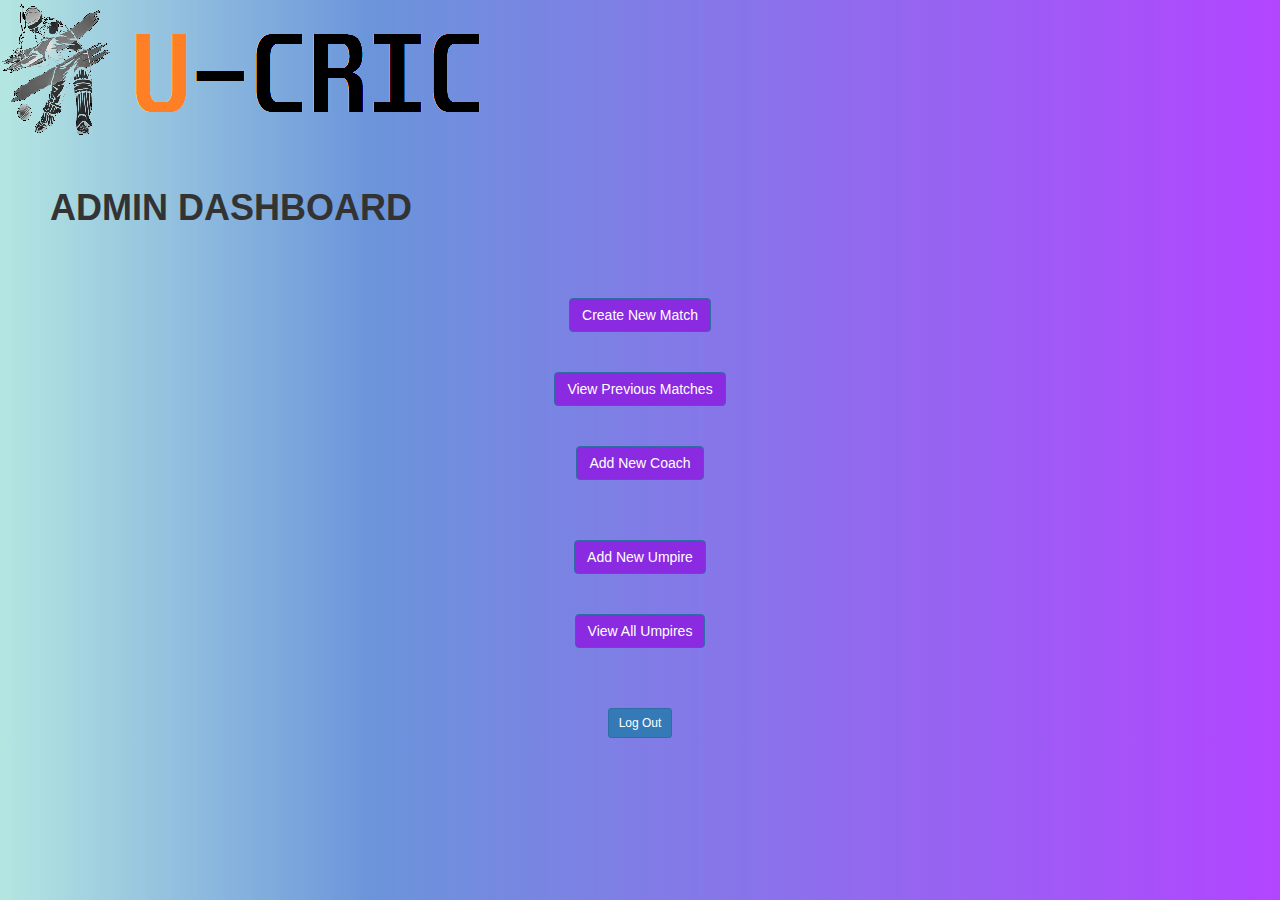
<file: adminRedirect.html>
<!DOCTYPE html>
<html lang="en">
<head>
    <meta charset="UTF-8">
    <meta http-equiv="X-UA-Compatible" content="IE=edge">
    <meta name="viewport" content="width=device-width, initial-scale=1.0">
    <title>Create/View Match</title>
    <link rel="stylesheet" href="https://maxcdn.bootstrapcdn.com/bootstrap/3.4.1/css/bootstrap.min.css">
    
</head>
<style>
    body
    {
        background: rgb(155,222,215);
        background: linear-gradient(90deg, rgba(155,222,215,0.7455357142857143) 0%, rgba(70,122,210,0.8015581232492998) 29%, rgba(149,0,255,0.7287289915966386) 100%);
    }
</style>
<body>
    <div class="full">
        <a class="logo" href="home.html"><img src="images/logo.png" alt="#" /></a>
    </div>
        <h1 style="font-weight: bolder; font-family:'Gill Sans', 'Gill Sans MT', Calibri, 'Trebuchet MS', sans-serif; margin: 50px; ">ADMIN DASHBOARD</h1>
        <center><a class='btn btn-primary btn-xl' href='newMatch.html' style="background-color: blueviolet;margin: 20px;">Create New Match</a></center>
        <center><a class='btn btn-primary btn-xl' href='displayMatch.php' style="background-color: blueviolet; margin: 20px;">View Previous Matches</a></center>
        <center><a class='btn btn-primary btn-xl' href='newCoach.html' style="background-color: blueviolet; margin: 20px;">Add New Coach</a></center>
        <br>
        <center><a class='btn btn-primary btn-xl' href='newUmpire.html' style="background-color: blueviolet; margin: 20px;">Add New Umpire</a></center>
        <center><a class='btn btn-primary btn-xl' href='displayUmpire.php' style="background-color: blueviolet; margin: 20px;">View All Umpires</a></center>
        <br>
        <br>
        <center><a class='btn btn-primary btn-sm' href='loginPage.html' >Log Out</a></center>
</body>
</html>
</file>
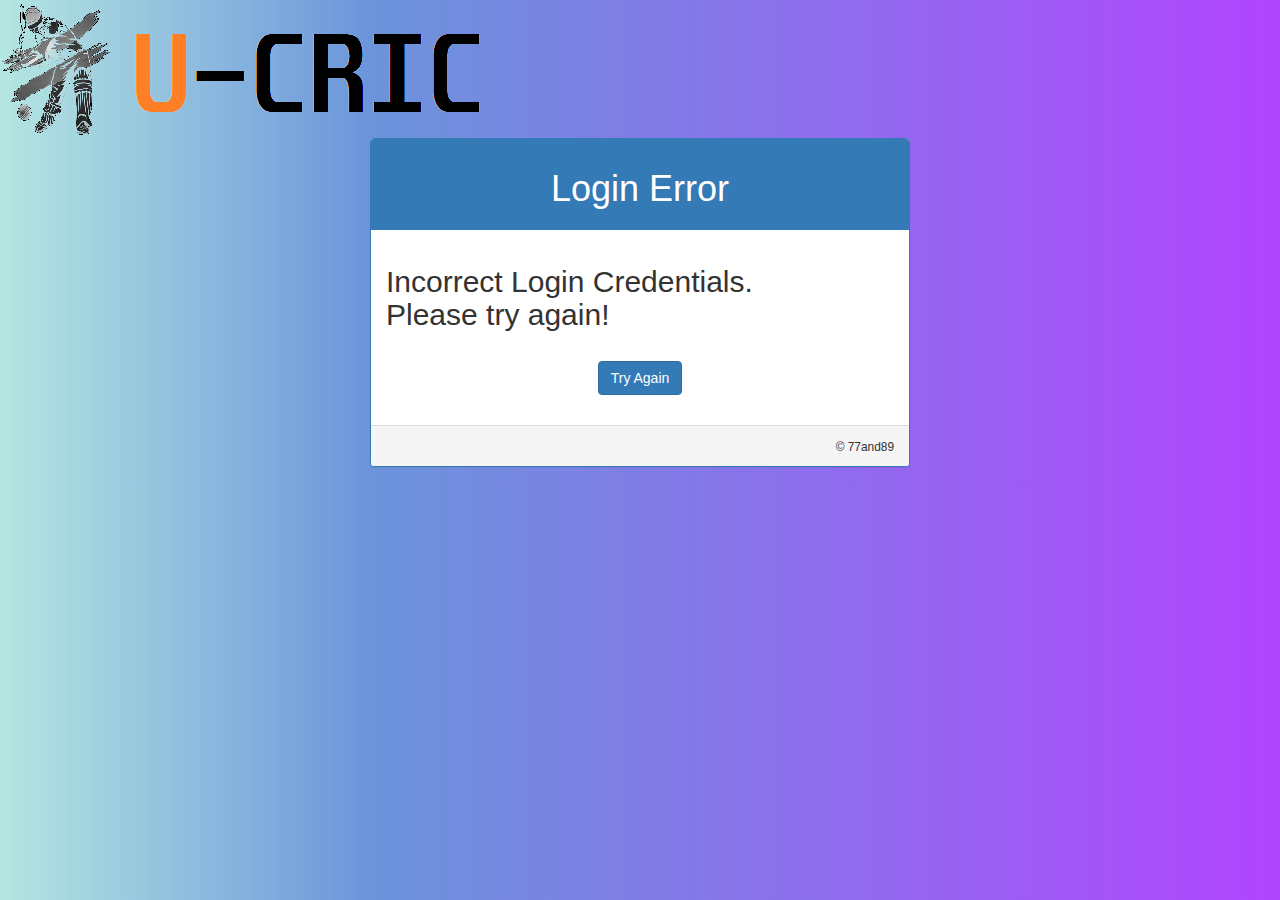
<file: errorPage.html>
<!DOCTYPE html>
<html lang="en">
<head>
    <meta charset="UTF-8">
    <meta http-equiv="X-UA-Compatible" content="IE=edge">
    <meta name="viewport" content="width=device-width, initial-scale=1.0">
    <title>Error Encountered</title>
    <link rel="stylesheet" href="https://maxcdn.bootstrapcdn.com/bootstrap/3.4.1/css/bootstrap.min.css">
</head>
<style>
    body
    {
        background: rgb(155,222,215);
        background: linear-gradient(90deg, rgba(155,222,215,0.7455357142857143) 0%, rgba(70,122,210,0.8015581232492998) 29%, rgba(149,0,255,0.7287289915966386) 100%);
    }
</style>
<body>    
    <div class="full">
        <a class="logo" href="home.html"><img src="images/logo.png" alt="#" /></a>
    </div>
    <div class="container">
        <div class="row col-md-6 col-md-offset-3">
            <div class="panel panel-primary">
                <div class="panel-heading text-center">
                    <h1>Login Error</h1>
                </div>
                <div class="panel-body">
                    <form>
                        <div class="form-group">
                            <p><h2>Incorrect Login Credentials. <br> Please try again!</h2></p>
                        </div>
                        
                        <div class="panel-body text-center">
                            <a class='btn btn-primary btn-xl' href='loginPage.html'>Try Again</a>
                        </div>
                    </form>
                </div>
                <div class="panel-footer text-right">
                    <small>&copy; 77and89</small>
                </div>
            </div>
        </div>

    </div>
</body>
</html>
</file>
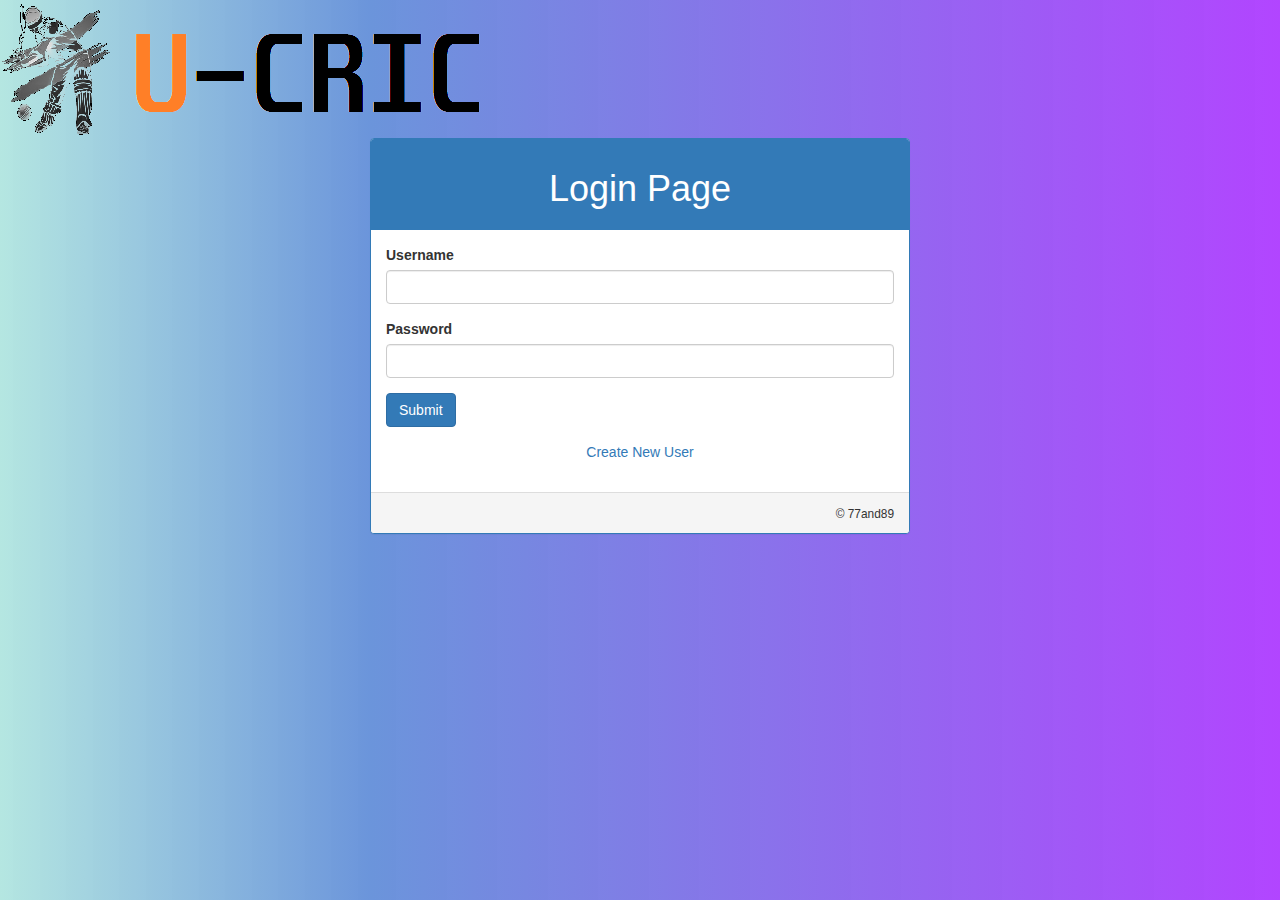
<file: loginPage.html>
<!DOCTYPE html>
<html lang="en">
<head>
    <meta charset="UTF-8">
    <meta http-equiv="X-UA-Compatible" content="IE=edge">
    <meta name="viewport" content="width=device-width, initial-scale=1.0">
    <title>Login Page</title>
    <link rel="stylesheet" href="https://maxcdn.bootstrapcdn.com/bootstrap/3.4.1/css/bootstrap.min.css">
</head>
<style>
    body
    {
        background: rgb(155,222,215);
        background: linear-gradient(90deg, rgba(155,222,215,0.7455357142857143) 0%, rgba(70,122,210,0.8015581232492998) 29%, rgba(149,0,255,0.7287289915966386) 100%);
    }
</style>
<body>    
    <div class="full">
        <a class="logo" href="home.html"><img src="images/logo.png" alt="#" /></a>
    </div>
    <div class="container">
        <div class="row col-md-6 col-md-offset-3">
            <div class="panel panel-primary">
                <div class="panel-heading text-center">
                    <h1>Login Page</h1>
                </div>
                <div class="panel-body">
                    <form action="connLogin.php" method="post">
                        <div class="form-group">
                            <label for="username">Username</label>
                            <input type="text" class="form-control" id="username" name="username">
                        </div>
                        <div class="form-group">
                            <label for="password">Password</label>
                            <input type="text" class="form-control" id="password" name="password">
                        </div>
                        <input type="submit" class="btn btn-primary">
                        <div class="panel-body text-center">
                            <a href="newUser.html">Create New User</button></a>
                        </div>
                    </form>
                </div>
                <div class="panel-footer text-right">
                    <small>&copy; 77and89</small>
                </div>
            </div>
        </div>

    </div>
</body>
</html>
</file>
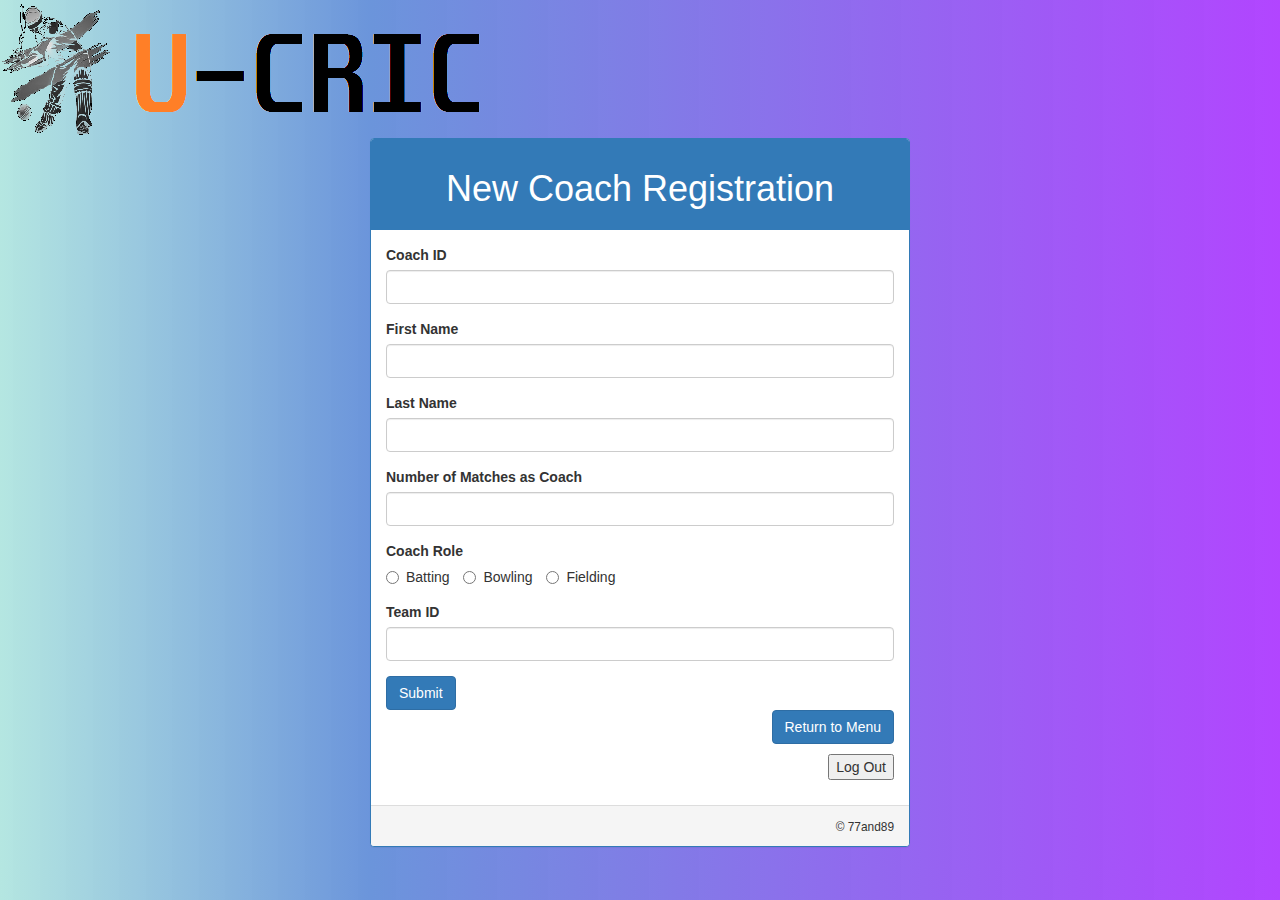
<file: newCoach.html>
<!DOCTYPE html>
<html lang="en">
<head>
    <meta charset="UTF-8">
    <meta http-equiv="X-UA-Compatible" content="IE=edge">
    <meta name="viewport" content="width=\, initial-scale=1.0">
    <title>New Coach Registration</title>
    <link rel="stylesheet" href="https://maxcdn.bootstrapcdn.com/bootstrap/3.4.1/css/bootstrap.min.css">
</head>
<style>
    body
    {
        background: rgb(155,222,215);
        background: linear-gradient(90deg, rgba(155,222,215,0.7455357142857143) 0%, rgba(70,122,210,0.8015581232492998) 29%, rgba(149,0,255,0.7287289915966386) 100%);
    }
</style>
<body>
    <div class="full">
        <a class="logo" href="home.html"><img src="images/logo.png" alt="#" /></a>
    </div>
    <div class="container">
        <div class="row col-md-6 col-md-offset-3">
            <div class="panel panel-primary">
                <div class="panel-heading text-center">
                    <h1>New Coach Registration</h1>
                </div>
                <div class="panel-body">
                    <form action="connectCoach.php" method="post">
                        <div class="form-group">
                            <label for="coachID">Coach ID</label>
                            <input type="text" class="form-control" name="coachID" id="coachID">
                        </div>
                        <div class="form-group">
                            <label for="firstName">First Name</label>
                            <input type="text" class="form-control" name="firstName" id="firstName">
                        </div>
                        <div class="form-group">
                            <label for="lastName">Last Name</label>
                            <input type="text" class="form-control" name="lastName" id="lastName">
                        </div>
                        <div class="form-group">
                            <label for="numOfMatches">Number of Matches as Coach</label>
                            <input type="number" class="form-control" name="numOfMatches" id="numOfMatches">
                        </div>
                        <div class="form-group">
                            <label for="coachRole">Coach Role</label>
                            <div>
                                <label for="batting" class="radio-inline">
                                    <input type="radio" name="coachRole" value="batting" id="others">Batting
                                </label>
                                <label for="bowling" class="radio-inline">
                                    <input type="radio" name="coachRole" value="bowling" id="others">Bowling
                                </label>
                                <label for="fielding" class="radio-inline">
                                    <input type="radio" name="coachRole" value="fielding" id="others">Fielding
                                </label>
                            </div>
                        </div>
                        
                        <div class="form-group">
                            <label for="teamID">Team ID</label>
                            <input type="text" class="form-control" name="teamID" id="teamID">
                        </div>
                        
                        <input type="submit" class="btn btn-primary">
                        <p align="right">    
                            <a class='btn btn-primary btn-xl' href='adminRedirect.html'>Return to Menu</a>
                        </p>
                        <p align="right">
                            <input type="button" value="Log Out" onclick="window.location.href='loginPage.html'"/>
                        </p>
                    </form>
                </div>
                <div class="panel-footer text-right">
                    <small>&copy; 77and89</small>
                </div>
            </div>
        </div>

    </div>
    
</body>
</html>
</file>
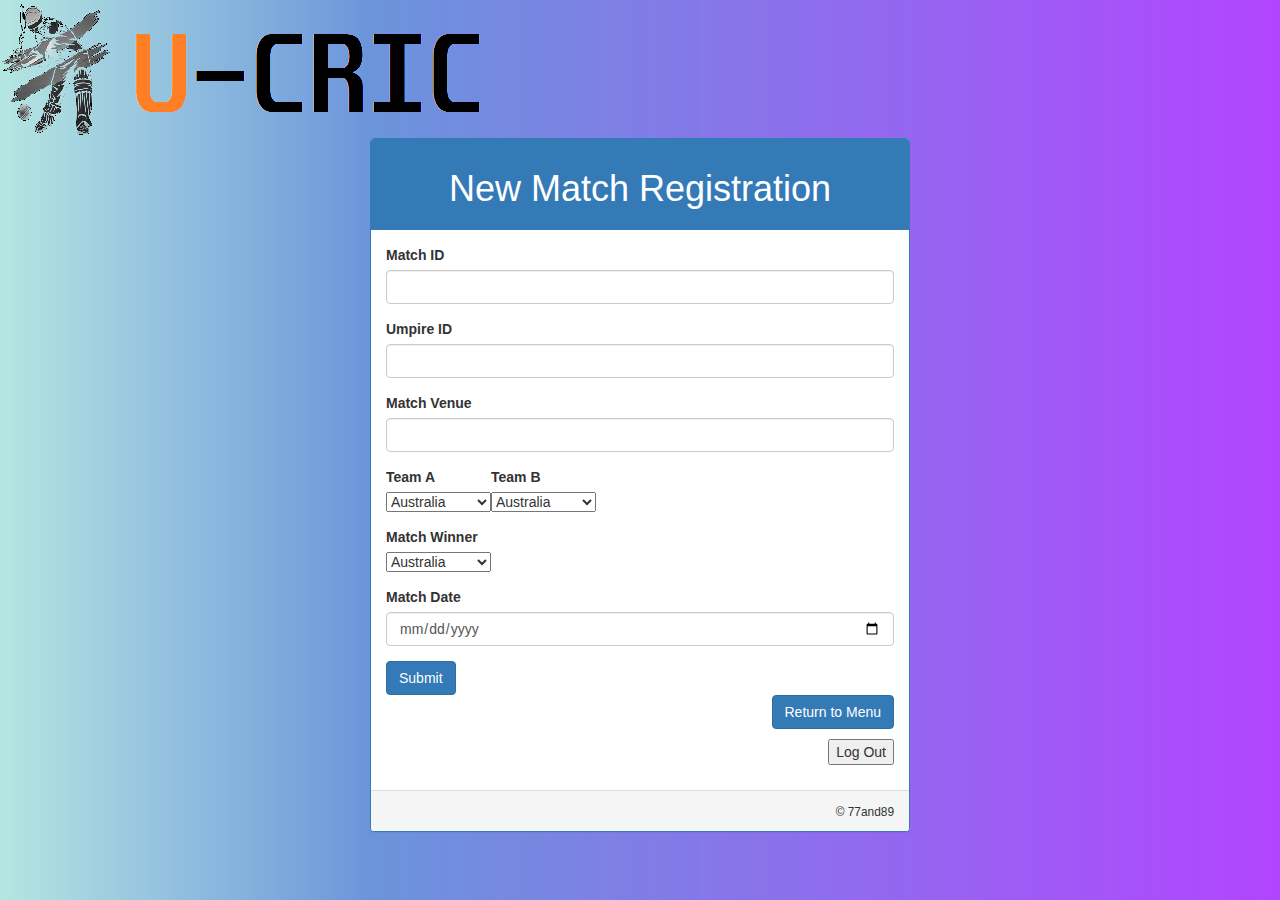
<file: newMatch.html>
<!DOCTYPE html>
<html lang="en">
<head>
    <meta charset="UTF-8">
    <meta http-equiv="X-UA-Compatible" content="IE=edge">
    <meta name="viewport" content="width=device-width, initial-scale=1.0">
    <title>New Match Registration</title>
    <link rel="stylesheet" href="https://maxcdn.bootstrapcdn.com/bootstrap/3.4.1/css/bootstrap.min.css">
</head>
<style>
    body
    {
        background: rgb(155,222,215);
        background: linear-gradient(90deg, rgba(155,222,215,0.7455357142857143) 0%, rgba(70,122,210,0.8015581232492998) 29%, rgba(149,0,255,0.7287289915966386) 100%);
    }
</style>
<body>
    <div class="full">
        <a class="logo" href="home.html"><img src="images/logo.png" alt="#" /></a>
    </div>
    <div class="container">
        <div class="row col-md-6 col-md-offset-3">
            <div class="panel panel-primary">
                <div class="panel-heading text-center">
                    <h1>New Match Registration</h1>
                </div>
                <div class="panel-body">
                    <form action="connectMatch.php" method="post">
                        <div class="form-group">
                            <label for="matchID">Match ID</label>
                            <input type="text" class="form-control" name="matchID" id="matchID">
                        </div>
                        <div class="form-group">
                            <label for="umpireID">Umpire ID</label>
                            <input type="text" class="form-control" name="umpireID" id="umpireID">
                        </div>
                        <div class="form-group">
                            <label for="venue">Match Venue</label>
                            <input type="text" class="form-control" name="venue" id="venue">
                        </div>

                        <div class="form-group">
                            <table>
                                <td>
                                    <label for="teamA">Team A</label>
                                    <br>
                                        <select name="teamA" id="teamA">
                                            <option value="1">Australia</option>
                                            <option value="2">Bangladesh</option>
                                            <option value="3">India</option>
                                            <option value="4">England</option>
                                            <option value="5">New Zealand</option>
                                            <option value="6">Pakistan</option>
                                            <option value="7">South Africa</option>
                                            <option value="8">Sri Lanka</option>
                                            <option value="9">West Indies</option>
                                            <option value="10">Zimbabwe</option>
                                        </select>
                                </td>

                                <td>
                                    <label for="teamB">Team B</label>
                                    <br>
                                        <select name="teamB" id="teamB">
                                            <option value="1">Australia</option>
                                            <option value="2">Bangladesh</option>
                                            <option value="3">India</option>
                                            <option value="4">England</option>
                                            <option value="5">New Zealand</option>
                                            <option value="6">Pakistan</option>
                                            <option value="7">South Africa</option>
                                            <option value="8">Sri Lanka</option>
                                            <option value="9">West Indies</option>
                                            <option value="10">Zimbabwe</option>
                                        </select>
                                </td>
                            </table>
                        </div>
                        <div class="form-group">
                            <label for="winnerID">Match Winner</label>
                                    <br>
                                        <select name="winnerID" id="winnerID">
                                            <option value="1">Australia</option>
                                            <option value="2">Bangladesh</option>
                                            <option value="3">India</option>
                                            <option value="4">England</option>
                                            <option value="5">New Zealand</option>
                                            <option value="6">Pakistan</option>
                                            <option value="7">South Africa</option>
                                            <option value="8">Sri Lanka</option>
                                            <option value="9">West Indies</option>
                                            <option value="10">Zimbabwe</option>
                                        </select>
                        </div>
                        <div class="form-group">
                            <label for="matchDate">Match Date</label>
                            <input type="date" class="form-control" name="matchDate" id="matchDate">
                        </div>                    
                        <input type="submit" class="btn btn-primary">
                        <p align="right">    
                            <a class='btn btn-primary btn-xl' href='adminRedirect.html'>Return to Menu</a>
                        </p>
                        <p align="right">
                            <input type="button" value="Log Out" onclick="window.location.href='loginPage.html'"/>
                        </p>
                    </form>
                </div>
                
                <div class="panel-footer text-right">
                    <small>&copy; 77and89</small>
                </div>
            </div>
        </div>

    </div>
</body>
</html>
</file>
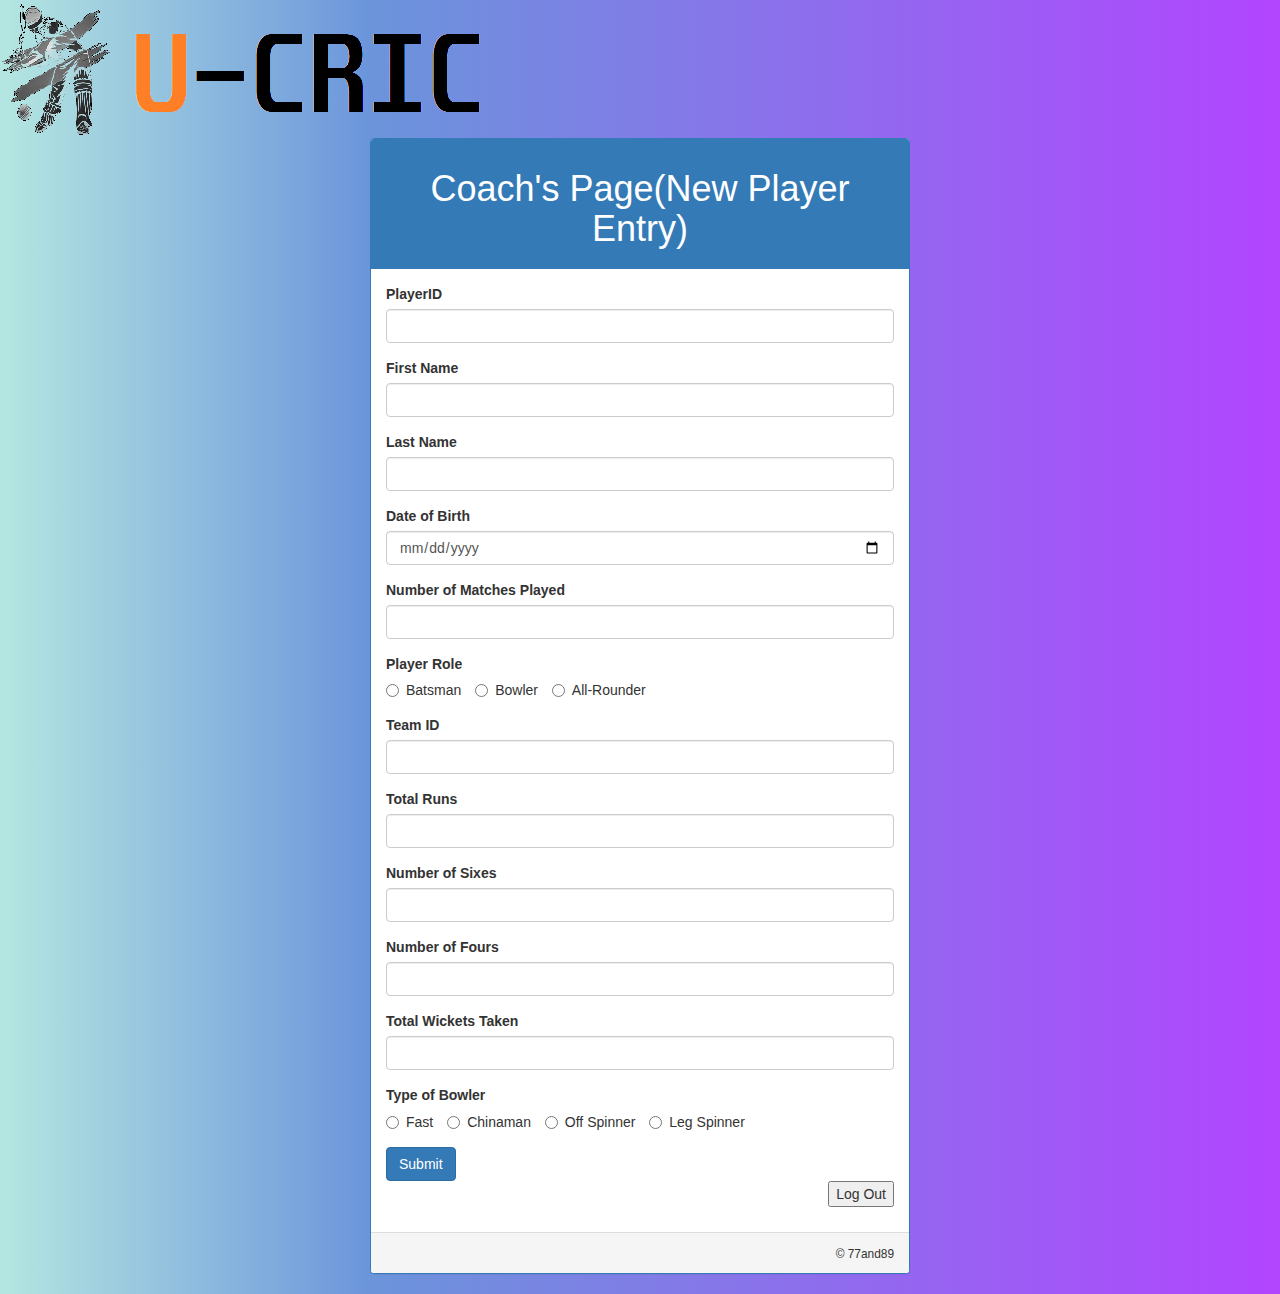
<file: newPlayer.html>
<!DOCTYPE html>
<html lang="en">
<head>
    <meta charset="UTF-8">
    <meta http-equiv="X-UA-Compatible" content="IE=edge">
    <meta name="viewport" content="width=device-width, initial-scale=1.0">
    <title>New Player Registration</title>
    <link rel="stylesheet" href="https://maxcdn.bootstrapcdn.com/bootstrap/3.4.1/css/bootstrap.min.css">
</head>
<style>
    body
    {
        background: rgb(155,222,215);
        background: linear-gradient(90deg, rgba(155,222,215,0.7455357142857143) 0%, rgba(70,122,210,0.8015581232492998) 29%, rgba(149,0,255,0.7287289915966386) 100%);
    }
</style>
<body>
    <div class="full">
        <a class="logo" href="home.html"><img src="images/logo.png" alt="#" /></a>
    </div>
    <div class="container">
        <div class="row col-md-6 col-md-offset-3">
            <div class="panel panel-primary">
                <div class="panel-heading text-center">
                    <h1>Coach's Page(New Player Entry)</h1>
                </div>
                <div class="panel-body">
                    <form action="connectPerson.php" method="post">
                        <div class="form-group">
                            <label for="playerid">PlayerID</label>
                            <input type="text" class="form-control" name="playerid" id="playerid">
                        </div>
                        <div class="form-group">
                            <label for="firstName">First Name</label>
                            <input type="text" class="form-control" name="firstName" id="firstName">
                        </div>
                        <div class="form-group">
                            <label for="lastName">Last Name</label>
                            <input type="text" class="form-control" name="lastName" id="lastName">
                        </div>
                        <div class="form-group">
                            <label for="dob">Date of Birth</label>
                            <input type="date" class="form-control" name="dob" id="dob">
                        </div>
                        <div class="form-group">
                            <label for="numOfMatches">Number of Matches Played</label>
                            <input type="number" class="form-control" name="numOfMatches" id="numOfMatches">
                        </div>
                        <div class="form-group">
                            <label for="playerRole">Player Role</label>
                            <div>
                                <label for="batsman" class="radio-inline">
                                    <input type="radio" name="playerRole" value="bat" id="others">Batsman
                                </label>
                                <label for="bowler" class="radio-inline">
                                    <input type="radio" name="playerRole" value="bowl" id="others">Bowler
                                </label>
                                <label for="allRounder" class="radio-inline">
                                    <input type="radio" name="playerRole" value="all" id="others">All-Rounder
                                </label>
                            </div>
                        </div>
                        
                        <div class="form-group">
                            <label for="teamID">Team ID</label>
                            <input type="text" class="form-control" name="teamID" id="teamID">
                        </div>
                        <div class="form-group">
                            <label for="totalRuns">Total Runs</label>
                            <input type="text" class="form-control" name="totalRuns" id="totalRuns">
                        </div>
                        <div class="form-group">
                            <label for="numOfSixes">Number of Sixes</label>
                            <input type="text" class="form-control" name="numOfSixes" id="numOfSixes">
                        </div>
                        <div class="form-group">
                            <label for="numOfFours">Number of Fours</label>
                            <input type="text" class="form-control" name="numOfFours" id="numOfFours">
                        </div>
                        <div class="form-group">
                            <label for="totalWickets">Total Wickets Taken</label>
                            <input type="text" class="form-control" name="totalWickets" id="totalWickets">
                        </div>
                        <div class="form-group">
                            <label for="bowlerType">Type of Bowler</label>
                            <div>
                                <label for="fast" class="radio-inline">
                                    <input type="radio" name="bowlerType" value="fast" id="others">Fast
                                </label>
                                <label for="chinaman" class="radio-inline">
                                    <input type="radio" name="bowlerType" value="chinaman" id="others">Chinaman
                                </label>
                                <label for="offSpin" class="radio-inline">
                                    <input type="radio" name="bowlerType" value="offSpin" id="others">Off Spinner
                                </label>
                                <label for="legSpin" class="radio-inline">
                                    <input type="radio" name="bowlerType" value="legSpin" id="others">Leg Spinner
                                </label>
                            </div>
                        </div>
                        <input type="submit" class="btn btn-primary">
                        <p align="right">
                            <input type="button" value="Log Out" onclick="window.location.href='loginPage.html'"/>
                        </p>
                    </form>
                </div>
                <div class="panel-footer text-right">
                    <small>&copy; 77and89</small>
                </div>
            </div>
        </div>

    </div>
</body>
</html>
</file>
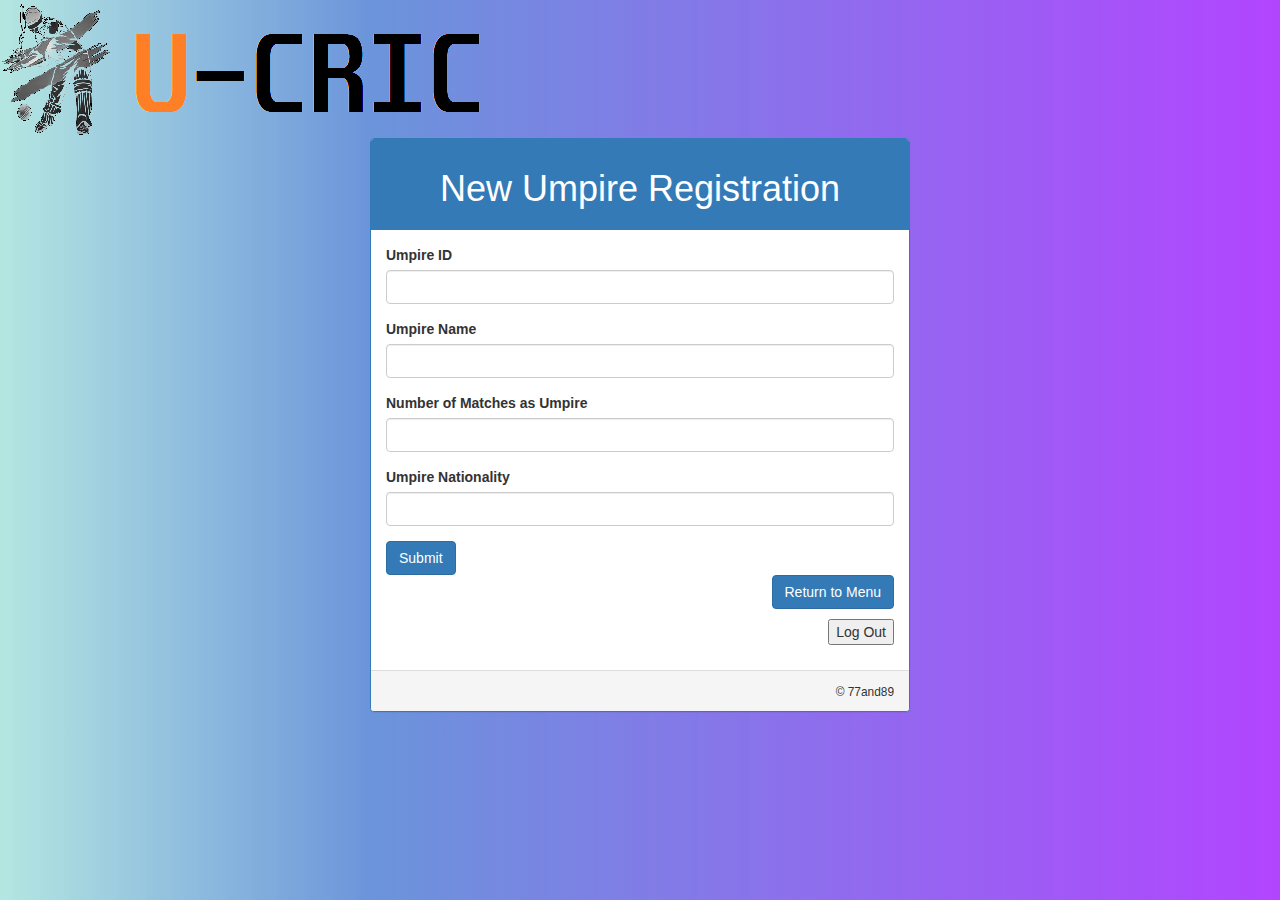
<file: newUmpire.html>
<!DOCTYPE html>
<html lang="en">
<head>
    <meta charset="UTF-8">
    <meta http-equiv="X-UA-Compatible" content="IE=edge">
    <meta name="viewport" content="width=\, initial-scale=1.0">
    <title>New Umpire Registration</title>
    <link rel="stylesheet" href="https://maxcdn.bootstrapcdn.com/bootstrap/3.4.1/css/bootstrap.min.css">
</head>
<style>
    body
    {
        background: rgb(155,222,215);
        background: linear-gradient(90deg, rgba(155,222,215,0.7455357142857143) 0%, rgba(70,122,210,0.8015581232492998) 29%, rgba(149,0,255,0.7287289915966386) 100%);
    }
</style>
<body>
    <div class="full">
        <a class="logo" href="home.html"><img src="images/logo.png" alt="#" /></a>
    </div>
    <div class="container">
        <div class="row col-md-6 col-md-offset-3">
            <div class="panel panel-primary">
                <div class="panel-heading text-center">
                    <h1>New Umpire Registration</h1>
                </div>
                <div class="panel-body">
                    <form action="connectUmpire.php" method="post">
                        <div class="form-group">
                            <label for="umpireID">Umpire ID</label>
                            <input type="text" class="form-control" name="umpireID" id="umpireID">
                        </div>
                        <div class="form-group">
                            <label for="umpireName">Umpire Name</label>
                            <input type="text" class="form-control" name="umpireName" id="umpireName">
                        </div>
                        <div class="form-group">
                            <label for="numOfMatches">Number of Matches as Umpire</label>
                            <input type="number" class="form-control" name="numOfMatches" id="numOfMatches">
                        </div>                      
                        <div class="form-group">
                            <label for="country">Umpire Nationality</label>
                            <input type="text" class="form-control" name="country" id="country">
                        </div>
                        
                        <input type="submit" class="btn btn-primary">
                        <p align="right">    
                            <a class='btn btn-primary btn-xl' href='adminRedirect.html'>Return to Menu</a>
                        </p>
                        <p align="right">
                            <input type="button" value="Log Out" onclick="window.location.href='loginPage.html'"/>
                        </p>
                    </form>
                </div>
                <div class="panel-footer text-right">
                    <small>&copy; 77and89</small>
                </div>
            </div>
        </div>

    </div>
    
</body>
</html>
</file>
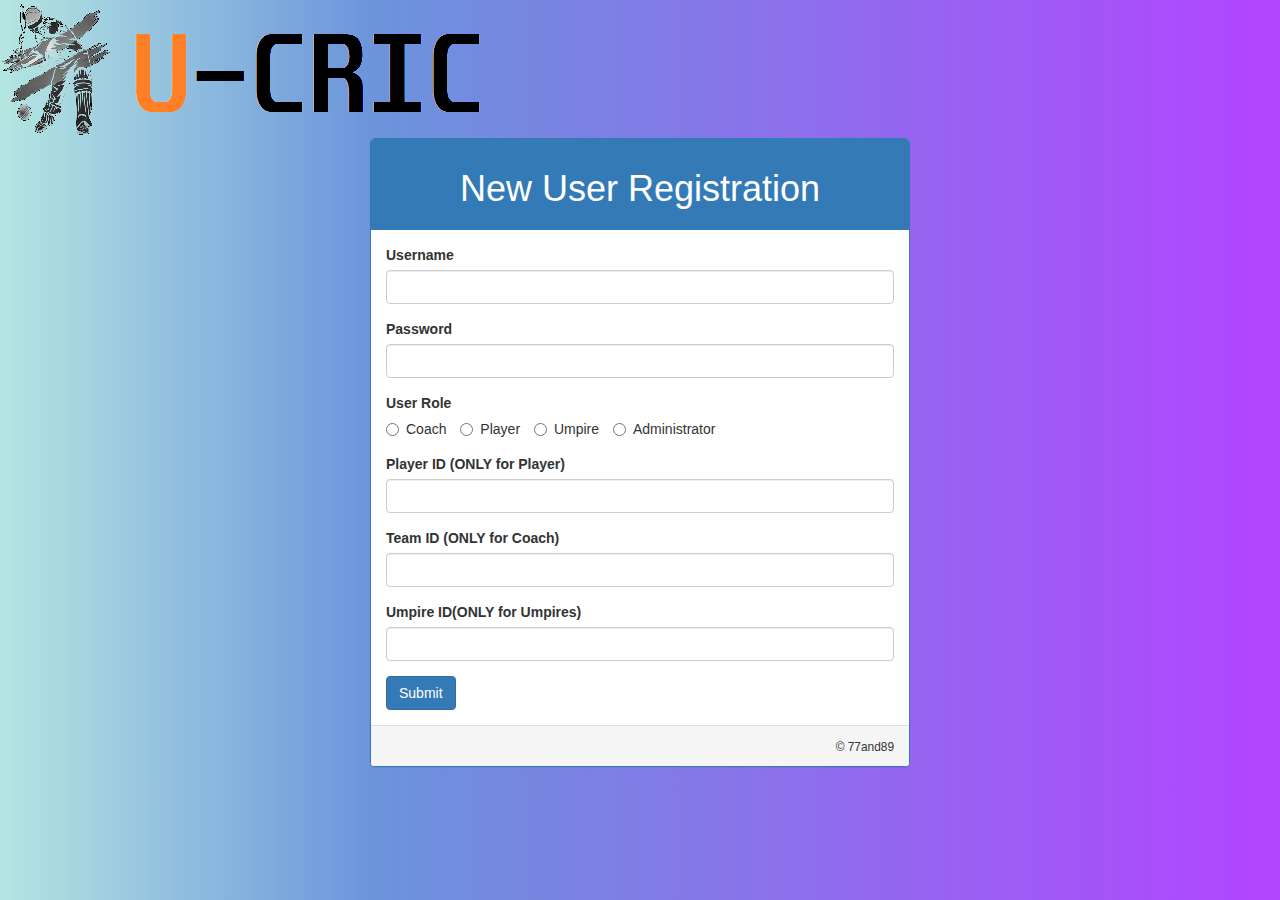
<file: newUser.html>
<!DOCTYPE html>
<html lang="en">
<head>
    <meta charset="UTF-8">
    <meta http-equiv="X-UA-Compatible" content="IE=edge">
    <meta name="viewport" content="width=device-width, initial-scale=1.0">
    <title>New User Registration</title>
    <link rel="stylesheet" href="https://maxcdn.bootstrapcdn.com/bootstrap/3.4.1/css/bootstrap.min.css">
</head>
<style>
    body
    {
        background: rgb(155,222,215);
        background: linear-gradient(90deg, rgba(155,222,215,0.7455357142857143) 0%, rgba(70,122,210,0.8015581232492998) 29%, rgba(149,0,255,0.7287289915966386) 100%);
    }
</style>
<body>
    <div class="full">
        <a class="logo" href="home.html"><img src="images/logo.png" alt="#" /></a>
    </div>
    <div class="container">
        <div class="row col-md-6 col-md-offset-3">
            <div class="panel panel-primary">
                <div class="panel-heading text-center">
                    <h1>New User Registration</h1>
                </div>
                <div class="panel-body">
                    <form action="connectNewUser.php" method="post">
                        <div class="form-group">
                            <label for="username">Username</label>
                            <input type="text" class="form-control" name="username" id="username">
                        </div>
                        <div class="form-group">
                            <label for="password">Password</label>
                            <input type="password" class="form-control" name="password" id="password">
                        </div>
                        <div class="form-group">
                            <label for="userRole">User Role</label>
                            <div>
                                <label for="coach" class="radio-inline">
                                    <input type="radio" name="userRole" value="coach" id="others">Coach
                                </label>
                                <label for="player" class="radio-inline">
                                    <input type="radio" name="userRole" value="player" id="others">Player
                                </label>
                                <label for="umpire" class="radio-inline">
                                    <input type="radio" name="userRole" value="umpire" id="others">Umpire
                                </label>
                                <label for="admin" class="radio-inline">
                                    <input type="radio" name="userRole" value="admin" id="others">Administrator
                                </label>
                            </div>
                        </div>
                        <div class="form-group">
                            <label for="playerid">Player ID (ONLY for Player)</label>
                            <input type="text" class="form-control" name="playerid" id="playerid" >
                        </div>
                        <div class="form-group">
                            <label for="teamID">Team ID (ONLY for Coach)</label>
                            <input type="text" class="form-control" name="teamID" id="teamID">
                        </div>
                        <div class="form-group">
                            <label for="umpireID">Umpire ID(ONLY for Umpires)</label>
                            <input type="text" class="form-control" name="umpireID" id="umpireID">
                        </div>
                        <input type="submit" class="btn btn-primary">
                    </form>
                </div>
                <div class="panel-footer text-right">
                    <small>&copy; 77and89</small>
                </div>
            </div>
        </div>
    </div>
</body>
</html>
</file>
